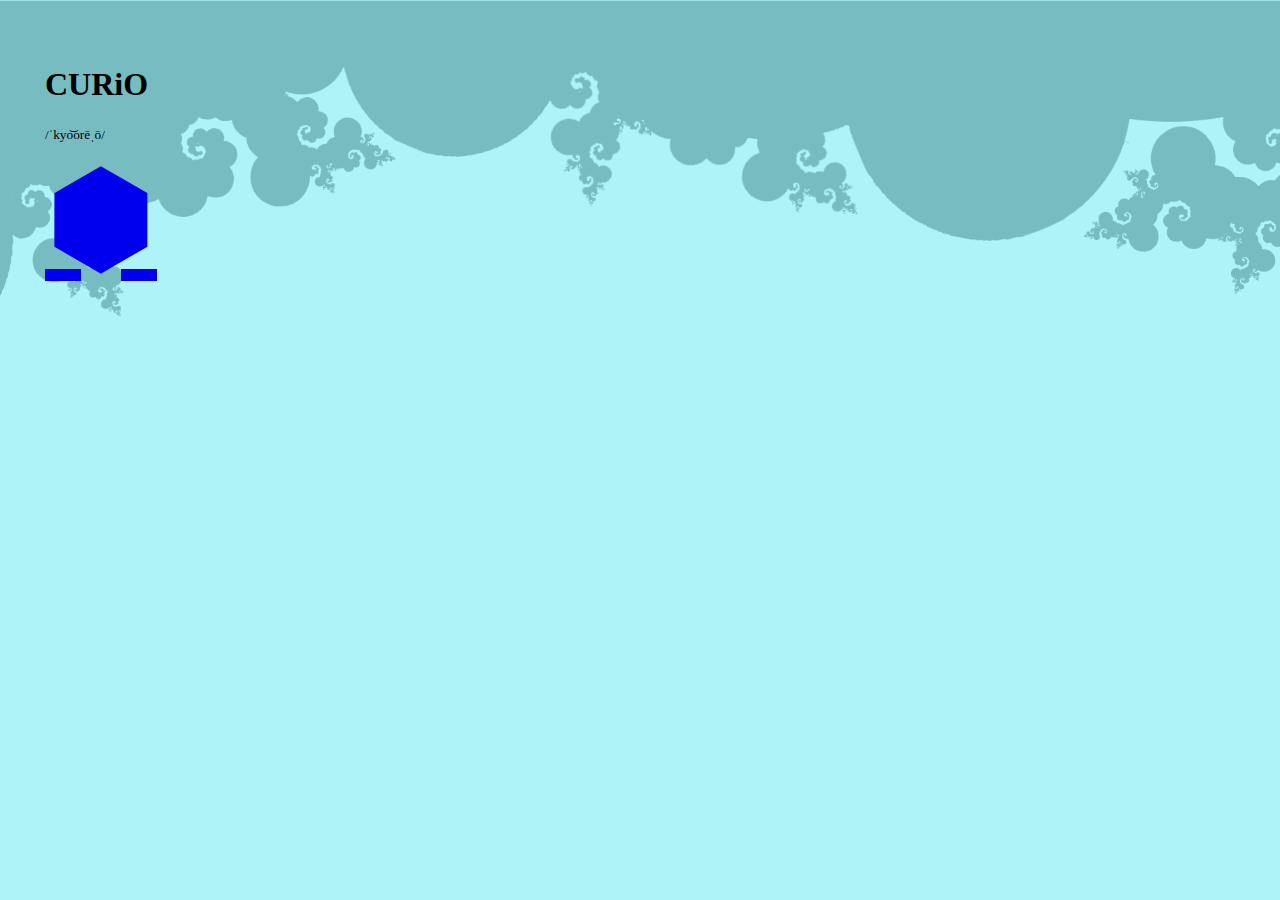
<file: index.html>
<!DOCTYPE html>
<html>

<head>
  <title>CURiO UX/UI</title>
  <meta charset="UTF-8">
  <meta name="author" content="UX/UI Bootcamp 2019">
  <meta name="viewport" content="width=device-width, initial-scale=1.0">
  <link rel="stylesheet" href="css/index.css">
  <!-- Global site tag (gtag.js) - Google Analytics -->
<script async src="https://www.googletagmanager.com/gtag/js?id=UA-171500687-1"></script>
<script>
  window.dataLayer = window.dataLayer || [];
  function gtag(){dataLayer.push(arguments);}
  gtag('js', new Date());

  gtag('config', 'UA-171500687-1');


<!-- Hotjar Tracking Code for https://gavinrf.github.io/curio-ux-ui/index.html -->

  (function(h,o,t,j,a,r){
      h.hj=h.hj||function(){(h.hj.q=h.hj.q||[]).push(arguments)};
      h._hjSettings={hjid:1600296,hjsv:6};
      a=o.getElementsByTagName('head')[0];
      r=o.createElement('script');r.async=1;
      r.src=t+h._hjSettings.hjid+j+h._hjSettings.hjsv;
      a.appendChild(r);
  })(window,document,'https://static.hotjar.com/c/hotjar-','.js?sv=');
</script>

</head>

<body>
    <h1> CURiO </h1>
    <small>/ˈkyo͝orēˌō/</small>
    <br>
    <div id="link-grid">
        <a class="hexaLink" href="pages/hexa.html">⬢</a>
    </div>
</body>

</html>
</file>
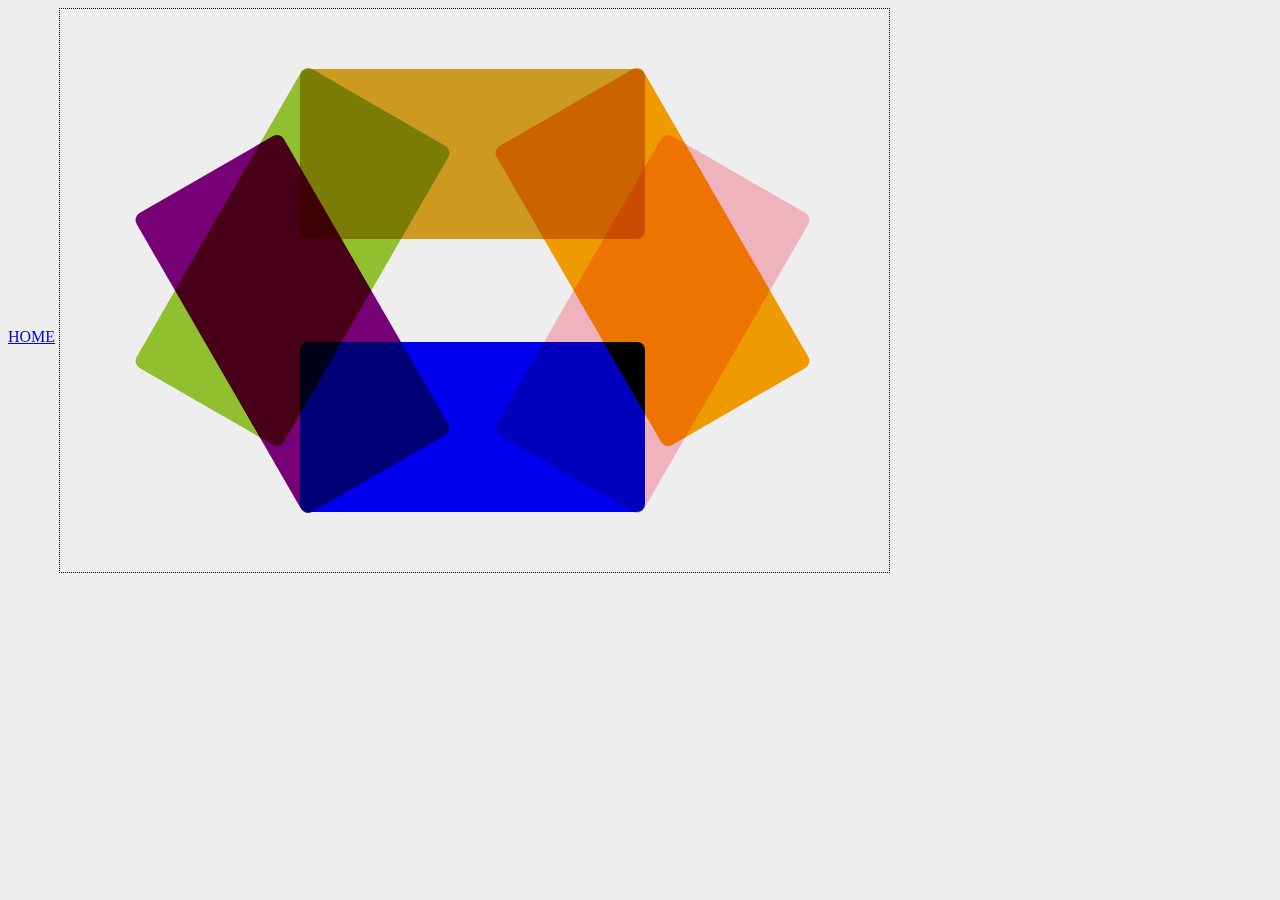
<file: pages/hexa.html>
<!DOCTYPE html>
<html>

<head>
  <title>HeXa</title>
    <meta charset="UTF-8">
    <meta name="author" content="gav">
    <meta name="viewport" content="width=device-width, initial-scale=1.0">
  <link rel="stylesheet" href="../css/hexa.css">
  <script src="https://ajax.googleapis.com/ajax/libs/jquery/3.4.1/jquery.min.js"></script>
<!-- Hotjar Tracking Code for https://gavinrf.github.io/curio-ux-ui/index.html -->
<script>
  (function(h,o,t,j,a,r){
      h.hj=h.hj||function(){(h.hj.q=h.hj.q||[]).push(arguments)};
      h._hjSettings={hjid:1600296,hjsv:6};
      a=o.getElementsByTagName('head')[0];
      r=o.createElement('script');r.async=1;
      r.src=t+h._hjSettings.hjid+j+h._hjSettings.hjsv;
      a.appendChild(r);
  })(window,document,'https://static.hotjar.com/c/hotjar-','.js?sv=');
</script>


</head>

<body>
    <a href="../index.html">HOME</a>
    <section class="contain">
        <div></div>
        <div></div>
        <div></div>
        <div></div>
        <div></div>
        <div></div>
    </section>
</body>
<script type="text/javascript" src="../js/hexa.js"></script>
</html>
</file>
<file: css/index.css>
body{
    margin: 0px;
    padding: 45px;
    background-color: rgb(174, 243, 248);
    background-image: url(../img/fractal-top-border.png);
    background-repeat: no-repeat;
    background-position: center;
    background-size: cover;
    background-blend-mode: difference;
}

#link-grid{
    display: grid;
}

.hexaLink{
    font-size: 8em;
    grid-row: 1/2;
    grid-column: 1/2;
}
</file>
<file: css/hexa.css>
body{
    background-color: #eee;
  }
  
  .contain{
    margin: 0 auto;
    border: 1px dotted black;
    position: relative;
    display: inline-flex;
    width: 709px;
    padding: 60px;
    flex-wrap: wrap;
  }
  
  div{
    width: 345px;
    height: 170px;
    border-radius: 8px;
  /*   position: absolute; */
    mix-blend-mode: multiply;
    cursor: pointer;
    transition: all .3s;
  }
  
  div:nth-of-type(1){
    transform: rotate(-60deg);
    background-color: yellowgreen;
    margin: 103px -165px 0 0;
  }
  div:nth-of-type(2){
    background-color: goldenrod;
  }
  div:nth-of-type(3){
    transform: rotate(60deg);
    background-color: orange;
    margin: 103px  0 0 -165px;
  }
  div:nth-of-type(4){
    transform: rotate(-120deg);
    background-color: purple;
    margin: -103px -165px 0 0 ;
  }
  div:nth-of-type(5){
    
    background-color: blue;
  }
  div:nth-of-type(6){
    transform: rotate(120deg);
    background-color: pink;
    margin: -103px  0 0 -165px;
  }
</file>
